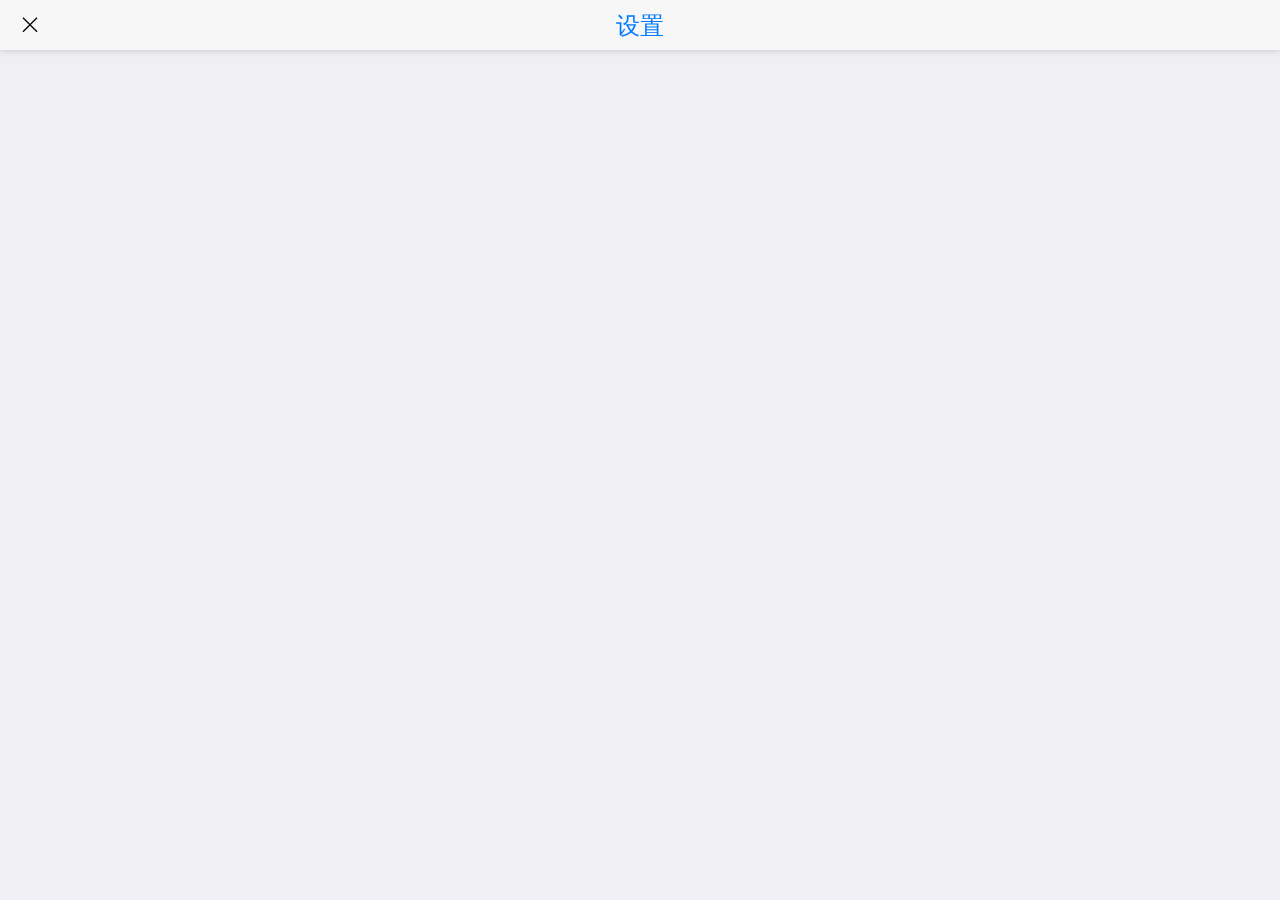
<file: KurikoBBS/config.html>
<!doctype html>
<html>

	<head>
		<meta charset="UTF-8">
		<title></title>
		<meta name="viewport" content="width=device-width,initial-scale=1,minimum-scale=1,maximum-scale=1,user-scalable=no" />
		<link href="css/mui.min.css" rel="stylesheet" />
		<link rel="stylesheet" href="css/common.css" />
		<link rel="stylesheet" href="css/config.css" />
		<script type="text/javascript" src="js/mui.min.js"></script>
		<script type="text/javascript" src="js/vue.js"></script>
		<script type="text/javascript">
			mui.init({
				beforeback: function() {
					return updatecfg();
				}
			});
			var self, mw;
			var cmv;
			var cmscroll;
			mui.plusReady(function() {
				cmscroll = mui("#mw").scroll(); //滚动条
				self = plus.webview.currentWebview();
				mw = plus.webview.currentWebview().opener();
				vueload();
				window.addEventListener("setcfg", cmv.updatecfg);
			});

			function vueload() {
				cmv = new Vue({
					el: "#cfgmain",
					data: {
						cfg: self.cfg
					},
					methods: {
						updatecfg: function(e) {
							this.cfg = Object.assign({}, e.detail.cfg);
						}
					}
				});
			}

			function updatecfg() {
				mui.fire(mw, "setcfg", {
					cfg: cmv.cfg
				});
				return true;
			}

			function switchme(id) {
				cmv.cfg[id] = !(cmv.cfg[id]);
			}

			//TODO 添加输入提示
			function inputme(id, parentid) {
				if(typeof parentid == "undefined") {
					mui.prompt('', cmv.cfg[id], '输入...', ['取消', '确认'], function(e) {
						if(e.index && e.value != "")
							cmv.cfg[id] = e.value;
					}, 'div');
				} else {
					mui.prompt('', cmv.cfg[parentid][id], '输入...', ['取消', '确认'], function(e) {
						if(e.index && e.value != "")
							cmv.cfg[parentid][id] = e.value;
					}, 'div');
				}
			}
		</script>
	</head>

	<body>
		<header id="hw" class="mui-bar mui-bar-nav">
			<div class="mui-action-back mui-icon mui-icon-closeempty"></div>
			<h1 class="mui-title">设置</h1>
		</header>
		<div id="mw" class="mui-content mui-scroll-wrapper">
			<div class="mui-scroll">
				<ul id="cfgmain" class="mui-table-view">
				</ul>
			</div>
		</div>
	</body>

</html>
</file>
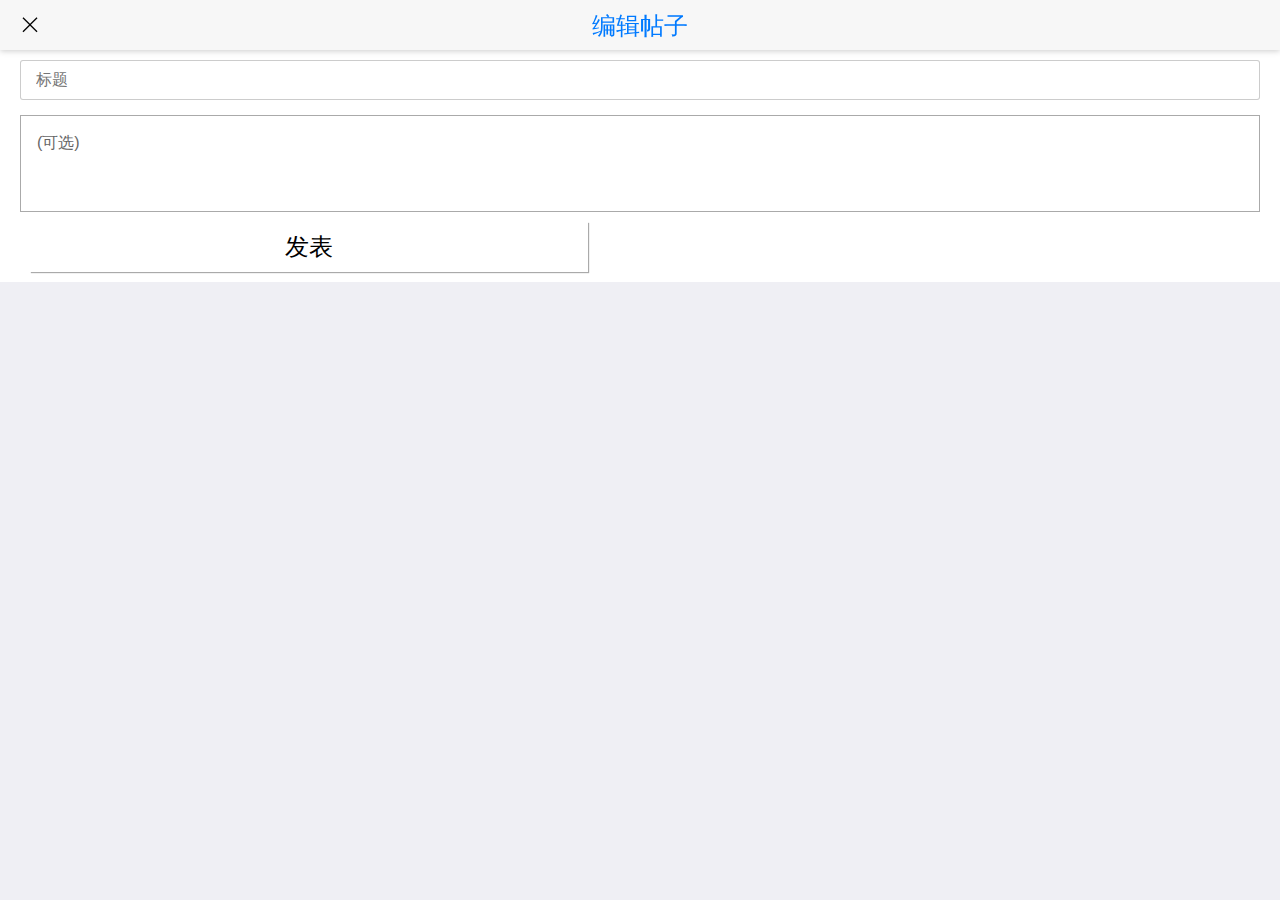
<file: KurikoBBS/editpost.html>
<!doctype html>
<html>

	<head>
		<meta charset="UTF-8">
		<title></title>
		<meta name="viewport" content="width=device-width,initial-scale=1,minimum-scale=1,maximum-scale=1,user-scalable=no" />
		<link href="css/mui.min.css" rel="stylesheet" />
		<link rel="stylesheet" href="css/common.css" />
		<script type="text/javascript" src="js/vue.js"></script>
		<script type="text/javascript" src="js/axios.js"></script>
		<script type="text/javascript" src="js/vars.js"></script>
		<script src="js/mui.min.js"></script>
		<style>
			html{
				height: 100%;
			}
			body{
				height: calc(100% - 50px);
			}
			#hw {
				height: 50px;
				font-size: 30px;
			}
			
			#hw .mui-icon-closeempty {
				padding-top: 4px;
				font-size: 40px;
			}
			
			#hw h1 {
				padding-top: 4px;
				font-size: 24px;
			}
			
			#main {
				margin-top: 50px;
				position: relative;
				width: 100%;
				padding: 10px 20px 0;
				font-size: 16px;
				margin-bottom: 10px;
				background: #fff;
			}
			
			.title,
			.content {
				width: 100%;
				box-sizing: border-box;
				margin: 0 auto;
				font-size: inherit;
				border: 1px solid #aaa;
			}
			
			.title:hover,
			.content:hover,
			.title:focus,
			.content:focus {
				background-color: #cff;
			}
			
			.title {
				height: 40px;
				padding: 0 16px;
				margin-bottom: 10px;
			}
			
			.content {
				width: 100%;
				box-sizing: border-box;
				margin: 0 auto;
				font-size: inherit;
				border: 1px solid #aaa;
				min-height: 97px;
				max-height: 265px;
				padding: 16px;
				overflow: auto;
				word-break: break-all;
				outline: none;
				user-select: text;
				white-space: pre-wrap;
				text-align: left;
				-webkit-user-modify: read-write-plaintext-only;
			}
			
			.btn {
				font-size: 24px;
				text-align: center;
				width: 45%;
				height: 50px;
				line-height: 50px;
				box-shadow: 1px 1px 1px #aaa;
				margin: 10px;
				display: inline-block;
			}
			
			.btn:hover {
				background-color: #dfd;
			}
			
			.btn:active {
				background-color: #bfb;
			}
		</style>
		<script type="text/javascript">
			var mv, hv, self, mw;
			var cfg, postdata;
			mui.init();
			mui.plusReady(function() {
				self = plus.webview.currentWebview();
				mw = plus.webview.currentWebview().opener();
				postdata = self.postdata;
				cfg = self.cfg;
				document.querySelector("body").addEventListener("swipedown", function(){
					self.close();
				});
				vueload();
			});

			function vueload() {
				mv = new Vue({
					el: "#main",
					data: {
						id: postdata.id,
						ismaster: postdata.masterid == null,
						data: JSON.parse(JSON.stringify(postdata)),
						ndata: JSON.parse(JSON.stringify(postdata))
					},
					methods: {
						postnow: function() {
							let v = this;
							if(v.proc)
								return;
							if(trim(v.ndata.title) == "" && ismaster)
								return mui.toast("请输入标题");
							v.ndata.content=trim2(document.querySelector("#main .content").innerText);
							if(v.ndata.title == v.data.title && v.ndata.content == v.data.content) {
								mui.toast("未修改");
								self.close();
								return;
							}
							v.proc = true;
							const params = new URLSearchParams();
							params.append('postid', v.ndata.id);
							if(v.ismaster)
								params.append('title', v.ndata.title);
							params.append('text', v.ndata.content);
							axios.post(cfg.serverurl+'/post/editit', params)
								.then(function(res) {
									if(res.data <= vars.PostStatus.success){
										mui.fire(mw, "edited");
										mui.toast("修改成功");
										self.close();
									}
									else mui.toast("修改失败");
									v.proc = false;
								})
								.catch(function(res) {
									mui.toast("修改失败");
									v.proc = false;
								});
						}
					}
				});
			}
		</script>
	</head>

	<body>
		<header id="hw" class="mui-bar mui-bar-nav">
			<div class="mui-action-back mui-icon mui-icon-closeempty"></div>
			<h1 class="mui-title ellipsis">编辑帖子</h1>
		</header>
		<div id="main">
			<input v-if="ismaster" class="title" placeholder="标题" type="text" maxlength="200" v-model="ndata.title" />
			<div class="content placeholder" placeholder="(可选)" contenteditable="plaintext-only" v-text="ndata.content"></div>
			<div class="btn beforestr" str="发表" @tap="postnow"></div>
		</div>
	</body>

</html>
</file>
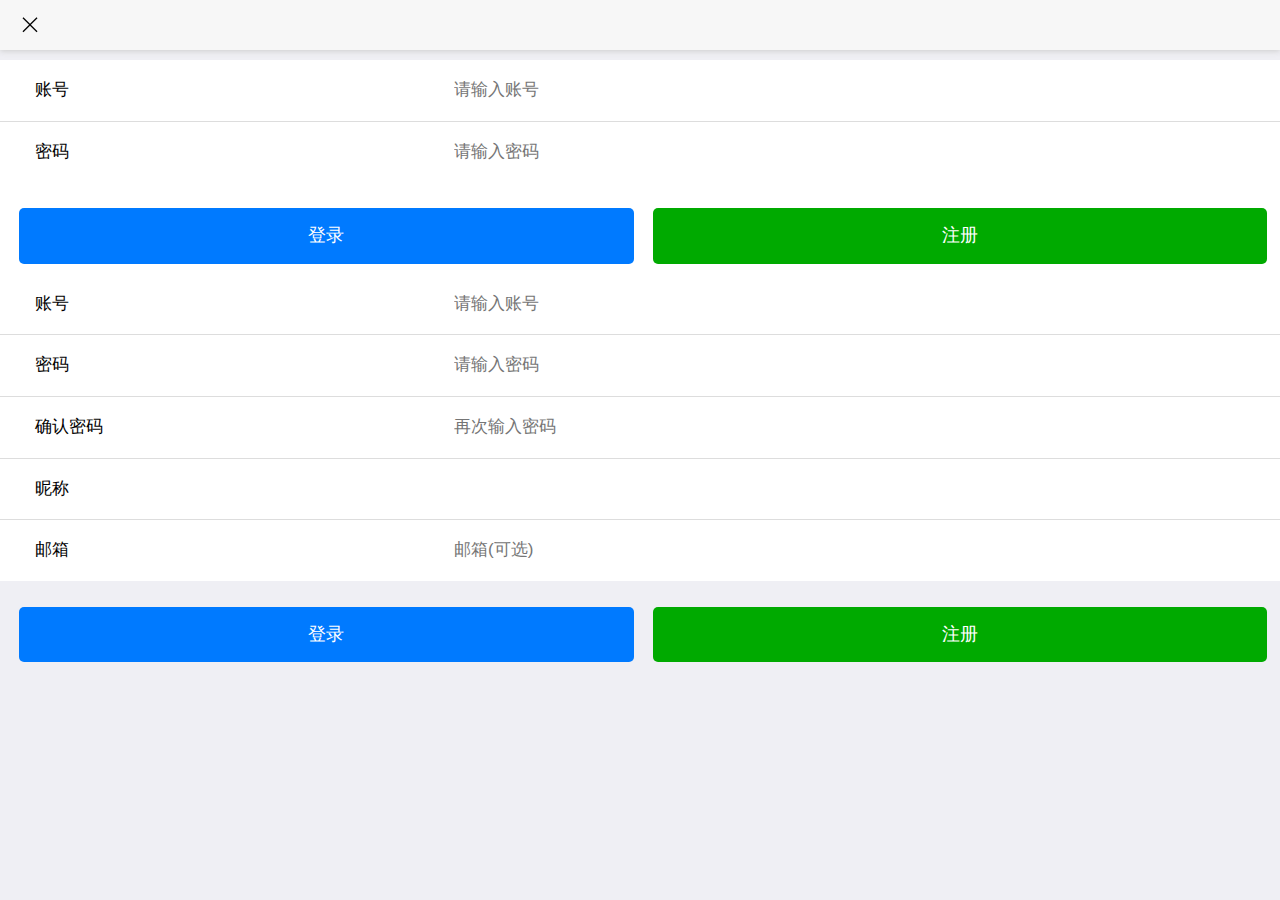
<file: KurikoBBS/login.html>
<!doctype html>
<html>

	<head>
		<meta charset="UTF-8">
		<title></title>
		<meta name="viewport" content="width=device-width,initial-scale=1,minimum-scale=1,maximum-scale=1,user-scalable=no" />
		<link href="css/mui.min.css" rel="stylesheet" />
		<script type="text/javascript" src="js/vue.js"></script>
		<script type="text/javascript" src="js/axios.js"></script>
		<script type="text/javascript" src="js/vars.js"></script>
		<script type="text/javascript" src="js/md5.js"></script>
		<script type="text/javascript" src="js/mui.min.js"></script>
		<style>
			#hw {
				height: 50px;
				font-size: 30px;
			}
			
			#hw .mui-icon-closeempty {
				padding-top: 4px;
				font-size: 40px;
			}
			
			#hw h1 {
				padding-top: 4px;
				font-size: 24px;
			}
			
			#mw.mui-content {
				margin-top: 60px;
				padding-top: 0;
				background: #fff;
			}
			
			#mw .mui-input-row {
				padding: 10px 20px;
				border-top: 1px solid #ddd;
			}
			
			#mw .mui-input-row:first-child {
				border-top: none;
			}
			
			#mw .mui-btn-block {
				width: 48%;
				float: left;
				margin-left: 1.5%;
				margin-top: 2%;
				border: none;
				border-radius: 5px;
			}
			
			#mw .reg {
				background-color: #0a0;
			}
			
			#mw .reg:active {
				background-color: #080;
			}
		</style>
		<script type="text/javascript">
			var mv, hv, self, mw, login = true,
				cfg;
			mui.init();
			mui.plusReady(function() {
				self = plus.webview.currentWebview();
				mw = plus.webview.currentWebview().opener();
				cfg = self.cfg;
				if(typeof self.login != "undefined" && (self.login == "false" || self.login == false))
					login = false;
				vueload();
				mv.tglogin(login);
			});

			function vueload() {
				mv = new Vue({
					el: "#mw",
					data: {
						id: "",
						pw: "",
						cpw: "",
						name: "",
						email: "",
						login: login
					},
					methods: {
						tglogin: function(st) {
							this.login = st;
							if(st) {
								document.querySelector('#mw .reg-form .mui-input-row input.cpw').disabled = true;
								hv.ti = "登录";
							} else {
								hv.ti = "注册";
								setTimeout(function() {
									document.querySelector('#mw .reg-form .mui-input-row input.cpw').disabled = false;
								}, 100);
							}
						},
						ilogin: function() {
							let v = this;
							if(v.proc) return;
							if(v.id == "") return mui.toast("请输入账号");
							if(v.pw == "") return mui.toast("请输入密码");
							v.proc = true;
							const params = new URLSearchParams();
							params.append('id', v.id);
							params.append('pw', md5(v.pw));
							axios.post(cfg.serverurl + '/user/login', params)
								.then(function(res) {
									if(res.data <= vars.UserStatus.success) {
										plus.storage.setItem("authkey", getCookie('authkey'));
										plus.storage.setItem("id", getCookie('id'));
										mui.fire(mw, "setcfg");
										mui.toast('登录成功');
										self.close();
									} else mui.toast('登录失败');
									v.proc = false;
								})
								.catch(function(res) {
									mui.toast('登录失败');
									v.proc = false;
								});
						},
						ireg: function() {
							let v = this;
							if(v.proc) return;
							if(v.id == "") return mui.toast("请输入账号");
							if(v.pw == "") return mui.toast("请输入密码");
							if(v.cpw == "") return mui.toast("请再次输入密码");
							if(v.pw != v.cpw) return mui.toast("两次输入密码不一致");
							if(!vars.Regexp.usrid.test(v.id)) return mui.toast("用户名不正确(以字母开头，不小于2位，仅包含字母/数字/下划线)");
							if(!vars.Regexp.email.test(v.email)&&v.email!="") return mui.toast("邮箱格式错误");
							if(v.name == "") v.name = v.id;
							v.proc = true;
							const params = new URLSearchParams();
							params.append('id', v.id);
							params.append('pw', md5(v.cpw));
							params.append('name', v.name);
							params.append('email', v.email);
							axios.post(cfg.serverurl + '/user/reg', params)
								.then(function(res) {
									if(res.data <= vars.UserStatus.success){
										plus.storage.setItem("authkey", getCookie('authkey'));
										plus.storage.setItem("id", getCookie('id'));
										mui.fire(mw, "setcfg");
										mui.toast('注册成功');
										self.close();
									}
									else mui.toast('注册失败');
									v.proc = false;
								})
								.catch(function(res) {
									mui.toast('注册失败');
									v.proc = false;
								});
						}
					}
				});
				hv = new Vue({
					el: "#hw"
				});
			}
		</script>
	</head>

	<body>
		<header id="hw" class="mui-bar mui-bar-nav">
			<div class="mui-action-back mui-icon mui-icon-closeempty"></div>
			<h1 class="mui-title ellipsis" v-text="mv.login?'登录':'注册'"></h1>
		</header>
		<div id="mw" class="mui-content" v-cloak>
			<div v-show="login" class="login-form">
				<div class="mui-input-row">
					<label>账号</label>
					<input type="text" class="id mui-input-clear mui-input" placeholder="请输入账号" v-model="id">
				</div>
				<div class="mui-input-row">
					<label>密码</label>
					<input type="password" class="pw mui-input-clear mui-input" placeholder="请输入密码" v-model="pw">
				</div>
				<button class="login mui-btn mui-btn-block mui-btn-primary" @tap="ilogin">登录</button>
				<button class="reg mui-btn mui-btn-block mui-btn-primary" @tap="tglogin(false)">注册</button>
			</div>
			<div v-show="!login" class="reg-form">
				<div class="mui-input-row">
					<label>账号</label>
					<input type="text" class="id mui-input-clear mui-input" placeholder="请输入账号" v-model="id">
				</div>
				<div class="mui-input-row">
					<label>密码</label>
					<input type="password" class="pw mui-input-clear mui-input" placeholder="请输入密码" v-model="pw">
				</div>
				<div class="mui-input-row">
					<label>确认密码</label>
					<input type="password" class="cpw mui-input-clear mui-input" disabled="disabled" placeholder="再次输入密码" v-model="cpw">
				</div>
				<div class="mui-input-row">
					<label>昵称</label>
					<input type="text" class="name mui-input-clear mui-input" :placeholder="id==''?'显示名称':id" v-model="name">
				</div>
				<div class="mui-input-row">
					<label>邮箱</label>
					<input type="text" class="email mui-input-clear mui-input" placeholder="邮箱(可选)" v-model="email">
				</div>
				<button class="login mui-btn mui-btn-block mui-btn-primary" @tap="tglogin(true);">登录</button>
				<button class="reg mui-btn mui-btn-block mui-btn-primary" @tap="ireg">注册</button>
			</div>
		</div>
	</body>

</html>
</file>
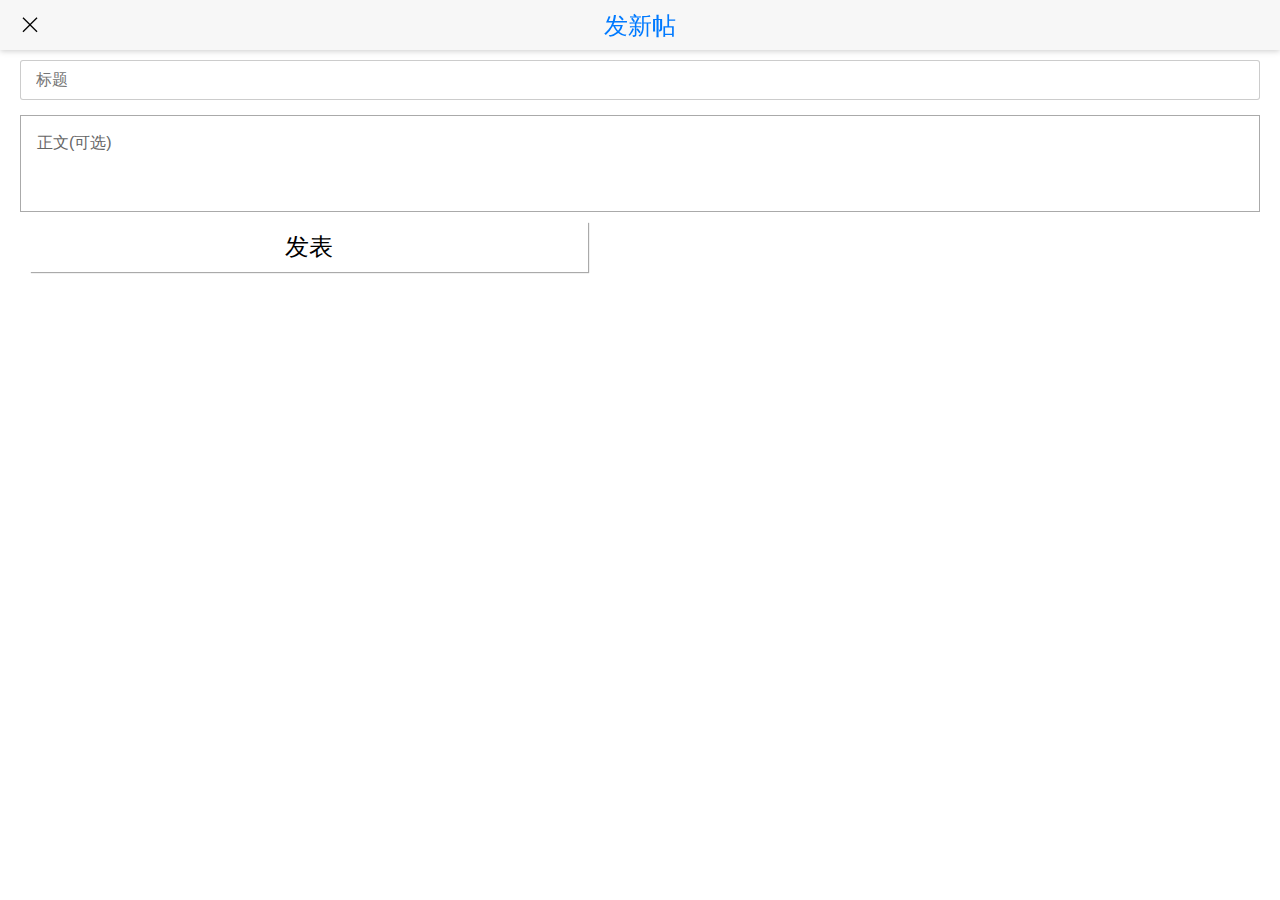
<file: KurikoBBS/newpost.html>
<!doctype html>
<html>

	<head>
		<meta charset="UTF-8">
		<title></title>
		<meta name="viewport" content="width=device-width,initial-scale=1,minimum-scale=1,maximum-scale=1,user-scalable=no" />
		<link href="css/mui.min.css" rel="stylesheet" />
		<link rel="stylesheet" href="css/common.css" />
		<script type="text/javascript" src="js/vue.js"></script>
		<script type="text/javascript" src="js/axios.js"></script>
		<script type="text/javascript" src="js/vars.js"></script>
		<script src="js/mui.min.js"></script>
		<style>
			html {
				height: 100%;
			}
			
			body {
				height: calc(100% - 50px);
				background: #fff;
			}
			
			#hw {
				height: 50px;
				font-size: 30px;
			}
			
			#hw .mui-icon-closeempty {
				padding-top: 4px;
				font-size: 40px;
			}
			
			#hw h1 {
				padding-top: 4px;
				font-size: 24px;
			}
			
			#main {
				margin-top: 50px;
				position: relative;
				width: 100%;
				padding: 10px 20px 0;
				font-size: 16px;
				margin-bottom: 10px;
			}
			.title,
			.content {
				width: 100%;
				box-sizing: border-box;
				margin: 0 auto;
				font-size: inherit;
				border: 1px solid #aaa;
			}
			
			.title:hover,
			.content:hover,
			.title:focus,
			.content:focus {
				background-color: #cff;
			}
			
			.title {
				height: 40px;
				padding: 0 16px;
				margin-bottom: 10px;
			}
			
			.content {
				width: 100%;
				box-sizing: border-box;
				margin: 0 auto;
				font-size: inherit;
				border: 1px solid #aaa;
				min-height: 97px;
				max-height: 265px;
				padding: 16px;
				overflow: auto;
				word-break: break-all;
				outline: none;
				user-select: text;
				white-space: pre-wrap;
				text-align: left;
				-webkit-user-modify: read-write-plaintext-only;
			}
			
			.btn {
				font-size: 24px;
				text-align: center;
				width: 45%;
				height: 50px;
				line-height: 50px;
				box-shadow: 1px 1px 1px #aaa;
				margin: 10px;
				display: inline-block;
			}
			
			.btn:hover {
				background-color: #dfd;
			}
			
			.btn:active {
				background-color: #bfb;
			}
		</style>
		<script type="text/javascript">
			var self, mw, cfg;
			var mv;
			mui.init()
			mui.plusReady(function() {
				self = plus.webview.currentWebview();
				mw = plus.webview.currentWebview().opener();
				cfg = self.cfg;
				document.querySelector("body").addEventListener("swipedown", function() {
					mui.back();
				});
				vueload();
			});

			function vueload() {
				mv = new Vue({
					el: "#main",
					data: {
						title: "",
						content: ""
					},
					methods: {
						postnow: function() {
							let v = this;
							if(v.proc)
								return;
							v.title=trim2(document.querySelector("#main .title").value);
							v.content=trim2(document.querySelector("#main .content").innerText);
							if(trim(v.title) == "")
								return mui.toast("请输入标题");
							v.proc = true;
							const params = new URLSearchParams();
							params.append('title', v.title);
							params.append('text', v.content);
							axios.post(cfg.serverurl+'/post/create', params)
								.then(function(res) {
									if(res.data <= vars.PostStatus.success){
										mui.fire(mw, "setcfg");
										mui.toast("发表成功");
										v.title = "";
										v.content = "";
										mui.back();
									}
									else mui.toast("发表失败");
									v.proc = false;
								})
								.catch(function(res) {
									mui.toast("发表失败");
									v.proc = false;
								});
						}
					}
				});
			}
		</script>
	</head>

	<body>
		<header id="hw" class="mui-bar mui-bar-nav">
			<div class="mui-action-back mui-icon mui-icon-closeempty"></div>
			<h1 class="mui-title ellipsis">发新帖</h1>
		</header>
		<div id="main" class="show">
			<div class="inputwrap">
				<input class="title" type="text" placeholder="标题" maxlength="200" v-model="title" @blur="title=trim2(title)" />
				<div class="content placeholder" placeholder="正文(可选)" contenteditable="plaintext-only" v-text="content" @blur="content=trim2($event.target.innerText)"></div>
				<div class="btn beforestr" str="发表" @tap="postnow"></div>
			</div>
		</div>
	</body>

</html>
</file>
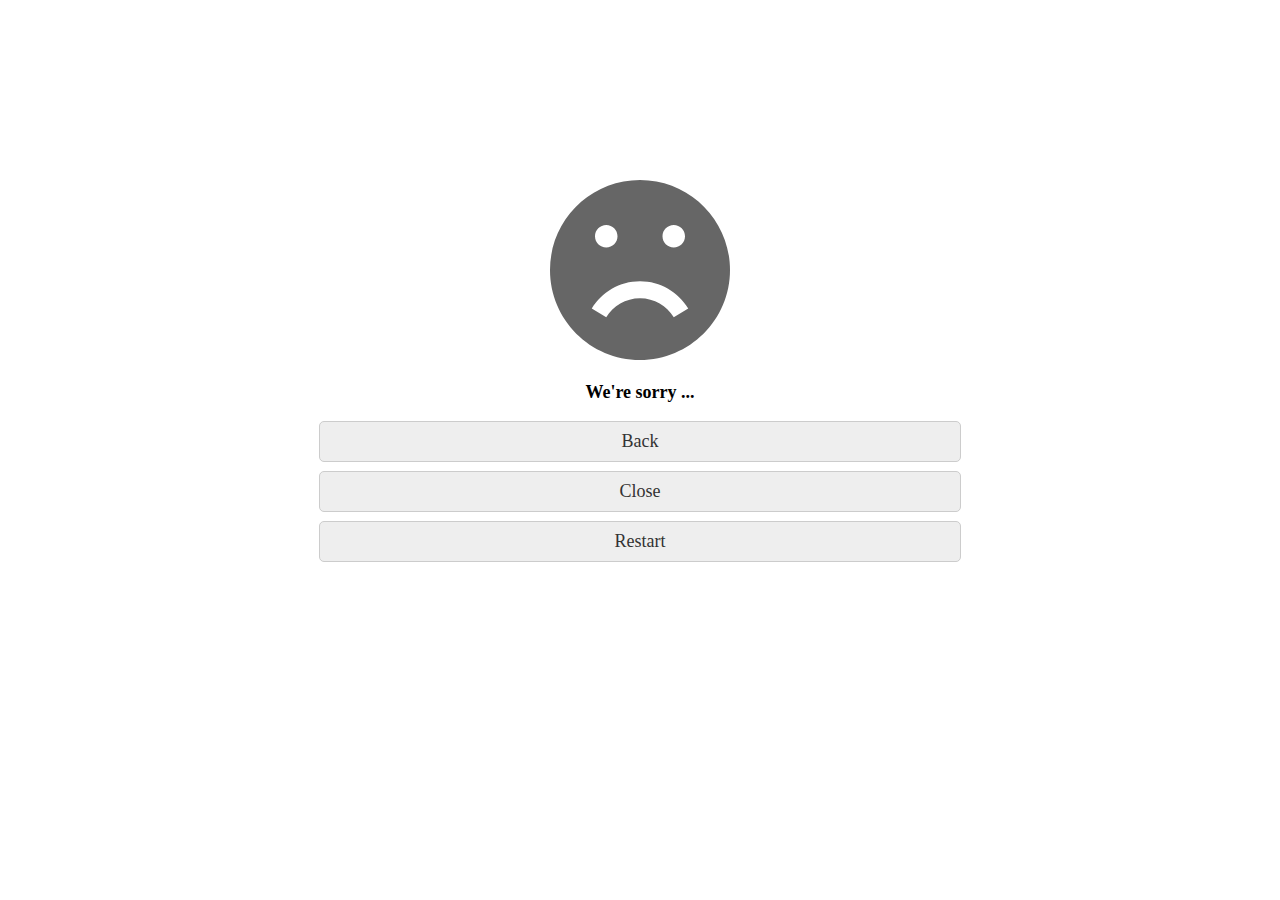
<file: app/src/main/assets/data/dcloud_error.html>
<!DOCTYPE html>
<html>
<head>
    <meta charset="utf-8"/>
    <meta name="viewport" content="initial-scale=1.0, maximum-scale=1.0, user-scalable=no"/>
	<meta name="HandheldFriendly" content="true"/>
	<meta name="MobileOptimized" content="320"/>
	<title>Error</title>
	<script type="text/javascript">
// H5 plus事件处理
var ws=null;
function plusReady(){
	// Android处理返回键
	plus.key.addEventListener('backbutton',function(){
		(history.length==1)&&ws.close();
		var c=setTimeout(function(){
			ws.close();
		},1000);
		window.onbeforeunload=function(){
			clearTimeout(c);
		}
		history.go(-2);
	},false);
	ws=plus.webview.currentWebview();
}
if(window.plus){
	plusReady();
}else{
	document.addEventListener('plusready',plusReady,false);
}
document.addEventListener('touchstart',function(){
    return false;
},true);
// 禁止选择
document.oncontextmenu=function(){
	return false;
};
// 获取错误信息
document.addEventListener("error",function(e){
	info.innerText="请求的页面（"+e.url+"）无法打开";
	console.log("请求的页面无法打开："+e.href);
},false);
	</script>
	<style>
*{
	-webkit-user-select: none;
}
html,body{
	margin: 0px;
	padding: 0px;
	width: 100%;
	height: 100%;
	text-align: center;
	word-break: break-all;
	-webkit-touch-callout:none;
	-webkit-tap-highlight-color:rgba(0,0,0,0);
}
.button{
	width: 50%;
	font-size: 18px;
	font-weight: normal;
	text-decoration: none;
	text-align: center;
	padding: .5em 0em;
	margin: .5em auto;
	color: #333333;
	background-color: #EEEEEE;
	border: 1px solid #CCCCCC;
	-webkit-border-radius: 5px;
	border-radius: 5px;
}
.button:active{
	background-color: #CCCCCC;
}
	</style>
</head>
<body>
	<div style="width:100%;height:20%;"></div>
	<svg xmlns="http://www.w3.org/2000/svg" version="1.1" viewBox="0 0 512 512" style="height:20%;width:30%"> 
	<g id="icomoon-ignore">
		<line stroke-width="1" x1="" y1="" x2="" y2="" stroke="#449FDB" opacity=""></line>
	</g>
	<path d="M256 0c-141.385 0-256 114.615-256 256s114.615 256 256 256 256-114.615 256-256-114.615-256-256-256zM352 128c17.673 0 32 14.327 32 32s-14.327 32-32 32-32-14.327-32-32 14.327-32 32-32zM160 128c17.673 0 32 14.327 32 32s-14.327 32-32 32-32-14.327-32-32 14.327-32 32-32zM352.049 390.37c-19.587-32.574-55.272-54.37-96.049-54.37s-76.462 21.796-96.049 54.37l-41.164-24.698c27.98-46.535 78.958-77.672 137.213-77.672s109.232 31.137 137.213 77.672l-41.164 24.698z" fill="#666666"></path>
    </svg>
	<p style="font-size:18px;font-weight:bolder;">We're sorry ...</p>
	<p id="info" style="font-size:12px;"></p>
	<!--<div class="button" onclick="history.back()">Retry</div>-->
	<div class="button" onclick="if(history.length == 1){ws.close();}else{ws.back();ws.back();}">Back</div>
	<div class="button" onclick="ws.close()">Close</div>
	<div class="button" onclick="plus.runtime.restart()">Restart</div>
</body>
</html>
</file>
<file: KurikoBBS/css/common.css>
/* 泛用 */

@keyframes roing {
	from {
		-webkit-transform: rotate(0);
		transform: rotate(0);
	}
	to {
		-webkit-transform: rotate(360deg);
		transform: rotate(360deg);
	}
}

@-webkit-keyframes roing {
	from {
		-webkit-transform: rotate(0);
		transform: rotate(0);
	}
	to {
		-webkit-transform: rotate(360deg);
		transform: rotate(360deg);
	}
}

.roing {
	-webkit-animation: roing 1.2s linear infinite;
	animation: roing 1.2s linear infinite;
}

.rtl {
	direction: rtl;
	unicode-bidi: -webkit-plaintext;
	unicode-bidi: plaintext;
}

.ellipsis {
	white-space: nowrap;
	overflow: hidden;
	text-overflow: ellipsis;
}

.tsall-slow {
	-webkit-transition: all .2s;
	transition: all .2s;
}

.tsall {
	-webkit-transition: all .1s;
	transition: all .1s;
}

.tsall-fast {
	-webkit-transition: all .05s;
	transition: all .05s;
}

.icon-plus,
.icon-minus {
	position: relative;
	border-radius: 50%;
	width: 50px;
	height: 50px;
	border: 2px black dashed;
	flex-shrink: 0;
}

.icon-plus:before,
.icon-plus:after,
.icon-minus:before {
	content: '';
	position: absolute;
	top: 50%;
	left: 50%;
	background-color: black;
}

.icon-plus:before,
.icon-minus:before {
	width: 70%;
	height: 4%;
	margin-top: -2%;
	margin-left: -35%;
}

.icon-plus:after {
	width: 4%;
	height: 70%;
	margin-top: -35%;
	margin-left: -2%;
}

.line-h-before-top:before,
.line-h-before-bottom:before,
.line-v-before-left:before,
.line-v-before-right:before,
.line-h-after-top:after,
.line-h-after-bottom:after,
.line-v-after-left:after,
.line-v-after-right:after {
	position: absolute;
	content: "";
	background: #C8C7CC;
}

.line-h-before-top:before,
.line-h-before-bottom:before,
.line-h-after-top:after,
.line-h-after-bottom:after {
	height: 1px;
	left: 0;
	right: 0;
	transform: scaleY(.5);
	-webkit-transform: scaleX(.5);
}

.line-v-before-left:before,
.line-v-before-right:before,
.line-v-after-left:after,
.line-v-after-right:after {
	width: 1px;
	top: 0;
	bottom: 0;
	transform: scaleX(.5);
	-webkit-transform: scaleX(.5);
}

.line-h-before-top:before,
.line-h-after-top:after {
	top: 0;
}

.line-h-before-bottom:before,
.line-h-after-bottom:after {
	bottom: 0;
}

.line-v-before-left:before,
.line-v-before-left:after {
	left: 0;
}

.line-v-before-right:before,
.line-v-before-right:after {
	right: 0;
}

.mui-bar-nav~.mui-content.mui-scroll-wrapper .mui-scrollbar-vertical {
	top: 0;
}

[v-cloak] {
	display: none !important;
}

.lstTi {
	height: 80px;
	text-align: center;
	font-size: 20px;
	font-weight: 500;
	display: block;
	width: 100%;
	margin: 0 auto;
	padding: 30px 0;
	white-space: nowrap;
}

@keyframes wordsLoop {
	0% {
		transform: translateX(0px);
		-webkit-transform: translateX(0px);
	}
	100% {
		transform: translateX(-100%);
		-webkit-transform: translateX(-100%);
	}
}

@-webkit-keyframes wordsLoop {
	0% {
		transform: translateX(0px);
		-webkit-transform: translateX(0px);
	}
	100% {
		transform: translateX(-100%);
		-webkit-transform: translateX(-100%);
	}
}

.marquee {
	white-space: nowrap;
	display: inline-block;
	position: relative;
}

.marquee.marquee-show {
	-webkit-animation: wordsLoop 10s linear 2s infinite alternate;
	animation: wordsLoop 10s linear 2s infinite alternate;
}

.mui-content .mui-scroll {
	word-break: break-all;
}

.mui-bar .mui-title {
	font-size: 18px;
	color: #007aff;
}

.mui-table-view:before {
	height: 0;
}

.mui-table-view-cell {
	text-overflow: ellipsis;
	word-break: keep-all;
}

.mui-table-view-cell:after {
	left: 0;
}

.nodata {
	display: block;
	text-align: center;
	color: #999;
	line-height: 48px;
}

@keyframes myro {
	0% {
		transform: rotateX(0);
		-webkit-transform: rotateX(0);
	}
	49% {
		transform: rotateX(90deg);
		-webkit-transform: rotateX(90deg);
	}
	50% {
		transform: rotateX(-90deg);
		-webkit-transform: rotateX(-90deg);
	}
	51% {
		transform: rotateX(-90deg);
		-webkit-transform: rotateX(-90deg);
	}
	100% {
		transform: rotateX(0);
		-webkit-transform: rotateX(0);
	}
}

@-webkit-keyframes myro {
	0% {
		transform: rotateX(0px);
		-webkit-transform: rotateX(0px);
	}
	49% {
		transform: rotateX(90deg);
		-webkit-transform: rotateX(90deg);
	}
	50% {
		transform: rotateX(-90deg);
		-webkit-transform: rotateX(-90deg);
	}
	51% {
		transform: rotateX(-90deg);
		-webkit-transform: rotateX(-90deg);
	}
	100% {
		transform: rotateX(0);
		-webkit-transform: rotateX(0);
	}
}

.myro {
	animation: 1s myro;
	-webkit-animation: 1s myro;
}

.perspective-container {
	perspective: 400px;
	-webkit-perspective: 400px;
}

.p-container,
.p-box {
	transform-style: preserve-3d;
	-webkit-transform-style: preserve-3d;
}

.p-box {
	backface-visibility: hidden;
	-webkit-backface-visibility: hidden;
	transition: 1s;
	-webkit-transition: all 1s;
	position: absolute;
}

.p-box.p-front {
	transform: rotateX(0);
	-webkit-transform: rotateX(0);
	transform-origin: top;
	-webkit-transform-origin: top;
}

.p-box.p-back {
	transform: rotateX(-180deg);
	-webkit-transform: rotateX(-180deg);
	transform-origin: top;
	-webkit-transform-origin: top;
}

.p-container.p-start .p-front,
.p-container:hover .p-front {
	transform: rotateX(180deg);
	-webkit-transform: rotateX(180deg);
}

.p-container.p-start .p-back,
.p-container:hover .p-back {
	transform: rotateX(0);
	-webkit-transform: rotateX(0);
}

.b-box,
.b-face {
	transition: all 1s;
	-webkit-transition: all 1s;
}

.b-box {
	text-align: center;
	position: relative;
	transform-style: preserve-3d;
	-webkit-transform-style: preserve-3d;
}

.b-face {
	position: absolute;
	display: inline-block;
	width: 100%;
	height: 100%;
	backface-visibility: hidden;
	-webkit-backface-visibility: hidden;
}

.b-top {
	transform: rotateX(90deg) translateZ(100px);
	-webkit-transform: rotateX(90deg) translateZ(100px);
}

.b-front {
	transform: translateZ(100px);
	-webkit-transform: translateZ(100px);
}

.b-bottom {
	transform: rotateX(-90deg) translateZ(100px);
	-webkit-transform: rotateX(-90deg) translateZ(100px);
}

.b-left {
	transform: rotateY(-90deg) translateZ(100px);
	-webkit-transform: rotateY(-90deg) translateZ(100px);
}

.b-right {
	transform: rotateY(90deg) translateZ(100px);
	-webkit-transform: rotateY(90deg) translateZ(100px);
}

.b-back {
	transform: rotateX(180deg) translateZ(100px);
	-webkit-transform: rotateX(180deg) translateZ(100px);
}

.procmask.ing {
	opacity: 1;
	visibility: visible;
}

.procmask {
	width: 100%;
	height: 100%;
	position: absolute;
	left: 0;
	top: 0;
	opacity: 0;
	visibility: hidden;
	transition: all 400ms;
	-webkit-transition: all 400ms;
	background: transparent;
	z-index: 99;
}

.procmask .mask{
	height: 100%;
	width: 100%;
	background: #000;
	opacity: .1;
}

.icon-loading{
	content: "";
	border-radius: 50%;
	background: transparent;
	top: 150%;
	left: 0;
	right: 0;
	margin: auto;
	text-align: center;
	position: absolute;
	width: 40px;
	height: 40px;
	border: 4px solid;
	border-color: #333 #333 transparent;
	animation: roing 1s linear infinite;
	-webkit-animation: roing 1s linear infinite;
}
.beforestr:before{
	content: attr(str);
}
.afterstr:after{
	content: attr(str);
}

.hidden{
	opacity: 0 !important;
	visibility: hidden !important;
}
.tips,
.tips-top,
.tips-bottom,
.tips-left,
.tips-right{
  position: absolute;
  width: 96px;
  padding: 0;
  transition: all .5s;
  font-size: 16px;
  line-height: 24px;
  height: 24px;
  background-color: #444;
  color: #f96;
  border-radius: 5px;
  border: none;
  box-sizing: border-box;
  text-align: center;
  box-shadow: 1px 1px 1px #444;
	opacity: 1;
	visibility: visible;
	z-index: 99;
}
.tips-left{
	left: -110px;
}
.tips-left.showtips{
	left: -86px;
}
.tips-right{
	right: -110px;
}
.tips-right.showtips{
	right: -86px;
}
.tips:after,
.tips-top:after,
.tips-left:after,
.tips-right:after,
.tips-bottom:after{
  content: "";
  position: absolute;
  height: 0;
  width: 0;
  border-width: 10px;
  border-style: solid;
}
.tips:after,
.tips-top:after,
.tips-bottom:after{
  left: 50%;
  margin-left: -10px;
}
.tips-left:after,
.tips-right:after{
  top: 50%;
  margin-top: -10px;
}
.tips:after,
.tips-top:after{
  border-color: #444 transparent transparent transparent;
  bottom: -18px;
}
.tips-left:after{
  border-color: transparent transparent transparent #444;
  right: -18px;
}
.tips-right:after{
  border-color: transparent #444 transparent transparent;
  left: -18px;
}
.tips-bottom:after{
  border-color: transparent transparent #444 transparent;
  top: -18px;
}

body{
  width: 100%;
  margin: 0 auto;
}
header{
  font-size: 24px;
  color: #000;
  width: 100%;
}
select{
  -webkit-appearance: none;
  appearance: none;
}
input{
	appearance: none;
  -webkit-appearance: none;
  border: none;
  outline: none;
}
input:hover, input:focus,
textarea:hover, textarea:focus,
select:hover, select:focus{
  background-color: #cff;
}
.blur:after{
  content: '';
  background: inherit;
  width: 100%;
  height: 100%;
  position: absolute;
  left: 0;
  top: 0;
  filter: blur(5px);
}
.noev{
  pointer-events: none;
}
.header{
  height: 50px;
  line-height: 50px;
  font-size: 18px;
  width: auto;
  padding: 0 20px;
}
.header a{
	float: left;
	padding: 0 20px;
}
.placeholder:empty:before{
	color: #666;
	content: attr(placeholder);
	cursor: text;
}
</file>
<file: KurikoBBS/css/config.css>
* {
	touch-action: pan-y;
}

.mui-input-range .mui-tooltip {
	font-size: 24px;
	top: -40px;
	height: 44px;
}

.mui-input-range input[type=range] {
	width: 95%;
	//margin: 22px 0;
}

.mui-input-range input[type=range]::-webkit-slider-thumb {
	height: 24px;
	width: 24px;
}

#hw {
	height: 50px;
	font-size: 30px;
}

#hw .mui-icon-closeempty {
	padding-top: 4px;
	font-size: 40px;
}

#hw h1 {
	padding-top: 4px;
	font-size: 24px;
}

#mw {
	margin-top: 52px;
	padding-top: 0;
}

#cfgmain .mui-table-view-cell {
	font-size: 20px;
	height: 66px;
	margin: 0;
}

#cfgmain .mui-table-view-cell.mui-active {
	background-color: #8fa;
}

#cfgmain .mui-table-view-cell.switch {
	padding: 24px 15px;
}

#cfgmain .mui-table-view-cell.input {
	padding: 12px 15px 24px;
}

#cfgmain .mui-table-view-cell.input div {
	font-size: 16px;
	bottom: 8px;
	text-align: right;
}

#cfgmain .mui-table-view-cell.numsel {
	padding: 10px 15px;
}

#cfgmain .mui-table-view-cell.numsel div {
	margin-top: 5px;
	text-align: right;
}

#needcnv div {
	float: left;
	display: block;
	width: 40%;
}

#needcnv .str {
	width: 59%;
	margin: -24px 0 0 auto;
}

#needcnv .b-box {
	height: 66px;
}

#needcnv .b-box .b-face {
	width: 100%;
	height: 66px;
	line-height: 66px;
	//background: #ffd;
	//box-shadow: 0 0 1px #ddd;
}

#needcnv .b-top {
	transform: rotateX(90deg) translateZ(33px);
	-webkit-transform: rotateX(90deg) translateZ(33px);
	//border-bottom: 1px solid #ddd;
}

#needcnv .b-front {
	transform: translateZ(33px);
	-webkit-transform: translateZ(33px);
	//border-bottom: 1px solid #ddd;
}

#needcnv .b-bottom {
	transform: rotateX(-90deg) translateZ(33px);
	-webkit-transform: rotateX(-90deg) translateZ(33px);
}

#needcnv .b-left {
	transform: rotateY(-90deg) translateZ(33px);
	-webkit-transform: rotateY(-90deg) translateZ(33px);
}

#needcnv .b-right {
	transform: rotateY(90deg) translateZ(33px);
	-webkit-transform: rotateY(90deg) translateZ(33px);
}

#needcnv .b-back {
	transform: rotateX(180deg) translateZ(33px);
	-webkit-transform: rotateX(180deg) translateZ(33px);
}
</file>
